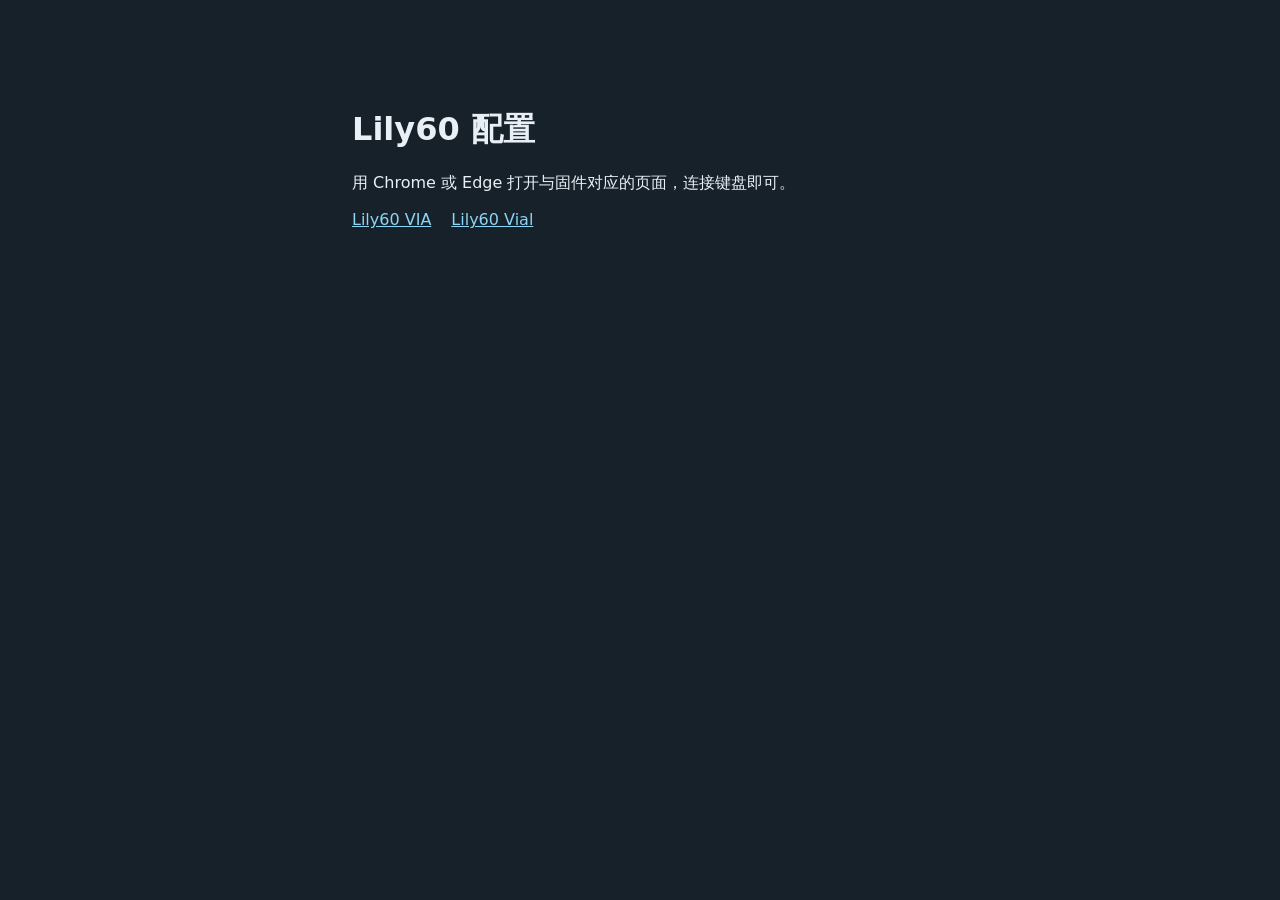
<file: index.html>
<!doctype html>
<html lang="zh-CN"><meta charset="utf-8"><meta name="viewport" content="width=device-width,initial-scale=1"><title>Lily60 配置</title><style>body{color-scheme:dark;background:#17212a;color:#e8eff5;font:16px system-ui;margin:12vh auto;max-width:36rem;padding:0 20px}a{color:#8dd5f5;margin-right:1.25rem}</style><h1>Lily60 配置</h1><p>用 Chrome 或 Edge 打开与固件对应的页面，连接键盘即可。</p><p><a href="./via/">Lily60 VIA</a><a href="./vial/">Lily60 Vial</a></p></html>
</file>
